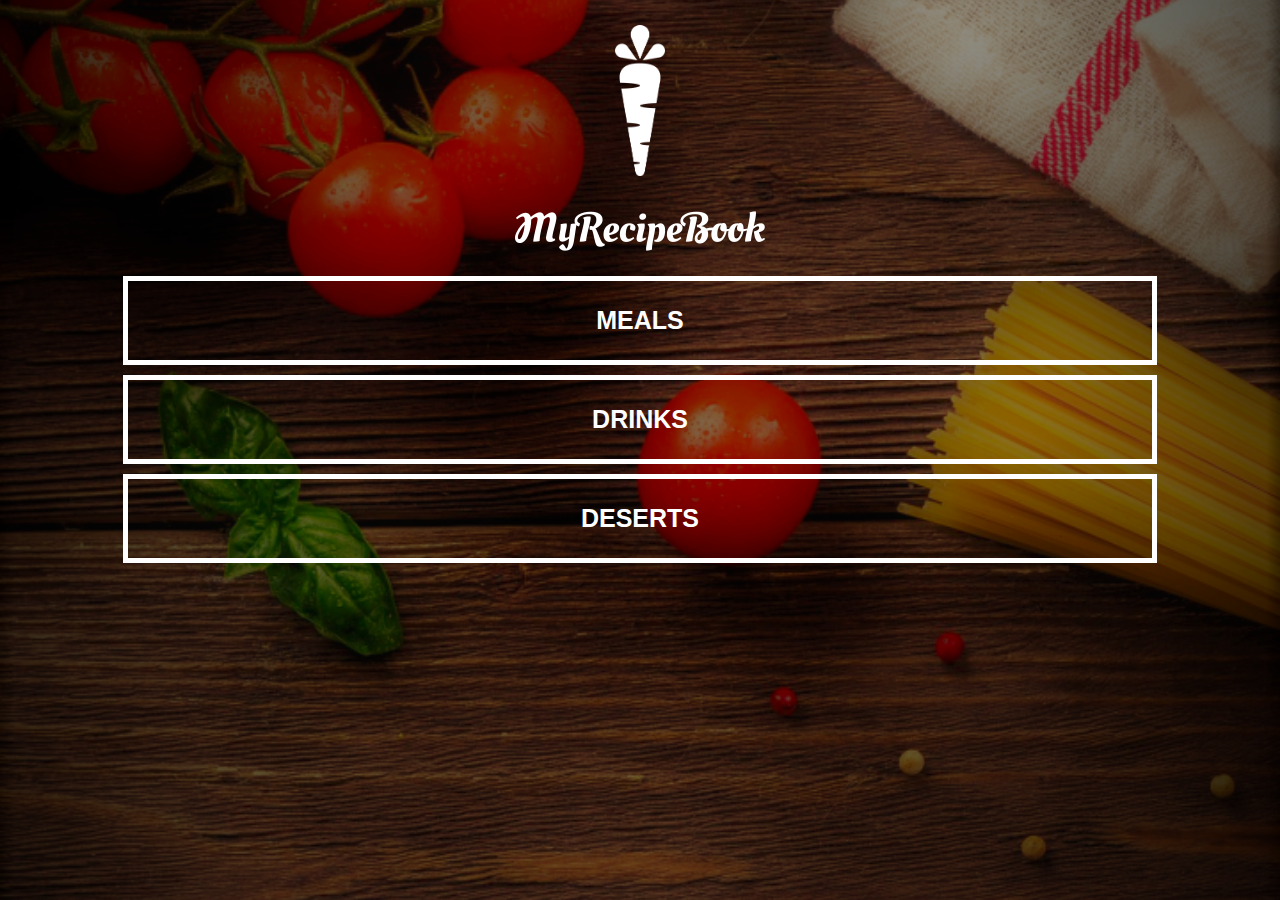
<file: index.html>
<!DOCTYPE html>
<html>
    <head>
      <title>My Recipe Book</title>
      <link rel="stylesheet" href="style.css">
    </head>

    <body class="body-home">
        <div id="home">

          <img src="images/logo-img.png" id="home-logo-img">
          <img src="images/logo-text.png" id="home-logo-text">

         <div class="home-menu">

           <a href="meals.html" class="home-menu-item">
               <p>Meals</p>
           </a> 

           <a href="drinks.html" class="home-menu-item">
            <p>Drinks</p>
        </a> 

        <a href="desert.html" class="home-menu-item">
          <p>Deserts</p>
      </a> 
         </div>   

        </div>

    </body>
</html>
</file>
<file: style.css>
html {
    height: 100%;
}

body {
    font-family: sans-serif;

    margin: 0;
    padding: 0;

    height: 100%;
}

.body-home {
    background-image: url('images/background-01-port.png');
    background-position: center;
    background-attachment: fixed;
    background-repeat: no-repeat;
    background-size: cover;
}

.body-meals {
    background-image: url('images/background-02-port.png');
    background-position: center;
    background-attachment: fixed;
    background-repeat: no-repeat;
    background-size: cover;
}

/*========== HEADER ==========*/

.header {
    background: #2196f3;

    width: 100%;
    height: 50px;
    top: 0;

    position: fixed;
    overflow: hidden;

    text-align: center;
}

.header i {
    float: left;
    padding: 17px 0px 0px 17px;
    color: #ffffff;
}

.header img {
    width: 150px;
    padding-top: 14px;
    padding-right: 25px;
}

/*========== HOME PAGE ==========*/

#home-logo-img {
    width: 50px;
    display: block;
    margin: auto;
    padding: 25px 10px 10px 10px;
}

#home-logo-text {
    width: auto;
    display: block;
    margin: auto;
    padding: 25px;
}

/*===== HOME PAGE MENU =====*/

.home-menu-item {
    text-decoration: none;
    text-transform: uppercase;

color: #ffffff;
font-size: 25px;
font-weight: bold;
text-align: center;
border: 5px solid #ffffff;

display: block;
margin: auto;
margin-bottom: 10px;
width: 80%;
}

/*========== MEALS PAGE ==========*/

#meals {
    padding-top: 50px;
}

/*===== MEALS PAGE MENU =====*/

.meals-list a {
    text-decoration: none;
}

.meals-list-item {
    border: 5px solid #1a1a1a;
    margin: 10px;
}

.meals-list-item h1 {
    font-weight: bold;
    font-size: 20px;
    color: #1a1a1a;
    padding-left: 10px;
}

.meals-list-item i {
    float: right;
    color: #1a1a1a;
    padding-right: 10px;
}

.meals-list-item p {
    font-size: 15px;
    font-style: italic;
    color: #4d4d4d;
    margin-top: -7px;
    padding-left: 10px;
}

/*========== RECIPE PAGE ==========*/

#recipe {
    padding-top: 50px;
}

/*===== RECIPE DETAILS =====*/

.recipe-details img {
    width: 100%;
}

.recipe-details h1 {
    font-size: 21px;
    text-align: center;
    border: 5px solid #1a1a1a;
    margin: 10px;
    padding: 5px;
}

.recipe-details h2 {
    font-size: 20px;
    text-align: left;
    margin: 0;
    margin-left: 10px;
}

.recipe-details-info {
    margin-left: 25px;
    margin-right: 25px;
}

.recipe-details-info p {
    font-size: 13px;
    display: inline-block;
}

.recipe-details-ingredients-label {
    line-height: 25px;
    margin-left: 10px;
}

.recipe-details-steps {
    padding-left: 20px;
}

.recipe-details-steps ol {
    padding-left: 20px;
}

/*========== RESPONSIVE LAYOUT ==========*/

@media only screen and (min-width: 600px) {
    #meals {
        width: 80%;
        margin: auto;
    }

    #recipe {
        width: 80%;
        margin: auto;
    }
}

@media only screen and (min-width: 1000px) {
    #meals {
        width: 60%;
        margin: auto;
    }

    #recipe {
        width: 60%;
        margin: auto;
    }
}

@media only screen and (min-width: 1500px) {
    #meals {
        width: 40%;
        margin: auto;
    }

    #recipe {
        width: 40%;
        margin: auto;
    }
}

@media only screen and (min-width: 720px) {
    body-home {
        background-image: url('images/background-01-land.png');
    }

    .body-meals {
        background-image: url('images/background-02-land.png');
    }
}
</file>
